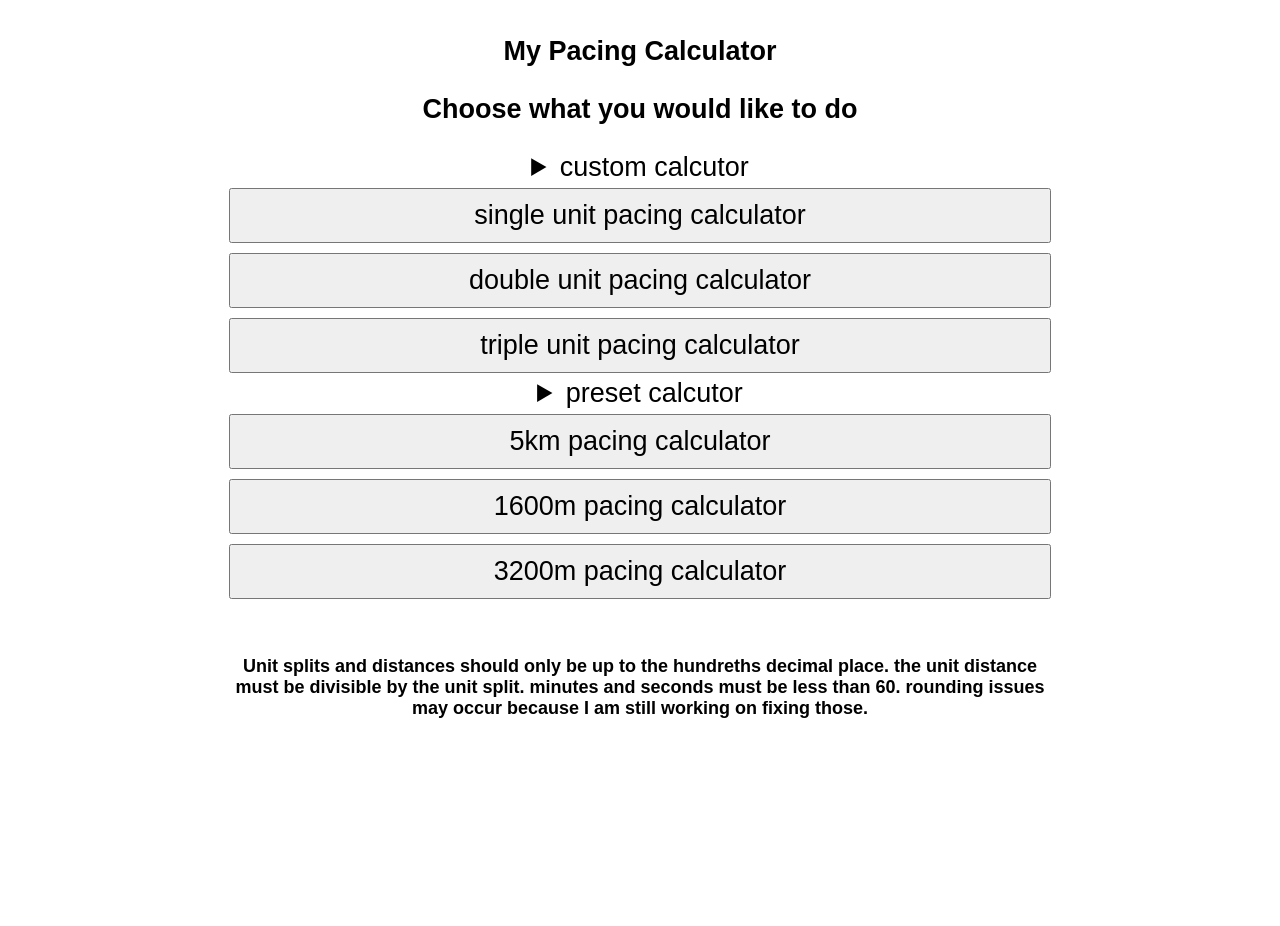
<file: index.html>
<!doctype html>
<html>
    <head>
        <meta charset="utf-8">
        <title>Pacing Calculator</title>
        <link rel="icon" type="image/png" href="app.png">
        <link rel="apple-touch-icon" href="app.png">
        <link rel="stylesheet" href="style.css">
        <!-- Load external CSS styles -->
        <style>
    </style>
    </head>
    <body>
    <div class="mainStuffDiv", id= "homeSelectionPage">
        <h1>My Pacing Calculator</h1>
        <h3> Choose what you would like to do</h3>
        <details>
        <summary>custom calcutor</summary>
        <p>you can choose the distance, splits, time and units.</p>
        </details>
        <button class= "homescreenButtons", id="singleDistanceSelect" onclick=pCalc.controls.outputs.showFrame(1)>single unit pacing calculator </button>
        <button class= "homescreenButtons" id="doubleDistanceSelect" onclick=pCalc.controls.outputs.showFrame(2)>double unit pacing calculator </button>
        <button class= "homescreenButtons" id="tripleDistanceSelect" onclick=pCalc.controls.outputs.showFrame(3)>triple unit pacing calculator </button>
        <details>
        <summary>preset calcutor</summary>
        <p>you choose time and everything else is set up</p>
        </details>
        <button class= "homescreenButtons", id="fiveKimometerSelect" onclick=pCalc.controls.outputs.showFrame(4)> 5km pacing calculator </button>
        <button class= "homescreenButtons" id="sixteenHundredMeterSelect" onclick=pCalc.controls.outputs.showFrame(5)> 1600m pacing calculator </button>
        <button class= "homescreenButtons" id="thirtyTwoHundredMeterSelect" onclick=pCalc.controls.outputs.showFrame(6)> 3200m pacing calculator </button>
        <div class= "homescreenButtons" style="margin: 0 auto;">
        <h6> Unit splits and distances should only be up to the hundreths decimal place. the unit distance must be divisible by the unit split. minutes and seconds must be less than 60. rounding issues may occur because I am still working on fixing those.</h6></div>                       
        </div>
    <div class="mainStuffDiv", id= "singleUnitInputPage" style="display: none;">
        <h3>Choose the settings. click enter when done</h3>
        <details>
        <summary> unit measurment</summary>
        <p>you can choose miles, kilometers, or meters.</p>
        </details>
        <select id="unitSelectSingle" name="unitSelectSingle">
        <option value="mile">Mile</option>
        <option value="kilometer">kilometer</option>
        <option value="meter">meter</option>
        </select>
        <details>
        <summary> unit length</summary>
        <p>how many miles/meters/kilometers is the total distance</p>
        </details>
        <input type="number" value="1" id="distanceSelectSingle" step="0.01"min=0.01>
        <details>
        <summary> unit split</summary>
        <p>how long each split should be</p>
        </details>
        <input type="number" value="1" id="splitSelectSingle" step="0.01"min=0.01>
        <details>
        <summary> goal time mm:ss </summary>
        <p>time you want mm:ss</p>
        </details>
        <input class="timing" type="number" value="0"min=0 max=59 step=1 id="minuteSelectSingle">
       :
        <input class="timing" type="number" value="0" min=0 max=59 step=1 id="secondSelectSingle">
       </br>
        <button class= "homescreenButtons" id="singleSubmitForm" onclick=pCalc.controls.steps.suiSteps()> Enter </button>
        <button class= "homescreenButtons", id="singleExitForm" onclick=pCalc.controls.outputs.showFrame(0)>exit </button>
        </div>
    <div class="mainStuffDiv", id= "doubleUnitInputPage"style="display: none;">
        <h3>Choose the settings. click enter when done</h3>
        <details>
        <summary> first unit measurment</summary>
        <p>you can choose miles, kilometers, or meters. please chose different ones for each</p>
        </details>
        <select id="primaryUnitSelectDouble" name="primaryUnitSelectDouble">
        <option value="mile">Mile</option>
        <option value="kilometer">kilometer</option>
        <option value="meter">meter</option>
        </select>
        <details>
        <summary> secondary unit measurment</summary>
        <p>you can choose miles, kilometers, or meters. please chose different ones for each</p>
        </details>
        <select id="secondaryUnitSelectDouble" name="secondaryUnitSelectDouble">
        <option value="mile">Mile</option>
        <option value="kilometer">kilometer</option>
        <option value="meter">meter</option>
        </select>
        <details>
        <summary> unit length</summary>
        <p>how many miles/meters/kilometers is the total distance. this is using your first unit choice</p>
        </details>
        <input type="number" value="1" id="distanceSelectDouble" step="0.01" min=0.01>
        <details><summary>Main unit split</summary>
        <p>how long each split should be for the main unit</p>
        </details>
        <input type="number" value="1" id="pDistanceSplitDouble" step="0.01" min=0.01>
        <details>
        <summary> Secondary unit split</summary>
        <p>how long each split should be for the secondary unit</p>
        </details>
        <input type="number" value="1" id="sDistanceSplitDouble" step="0.01" min=0.01>
        <details>
        <summary> goal time mm:ss </summary>
        <p>time you want mm:ss</p>
        </details>
        <input class="timing" type="number" value="0"   min=0 max=59 step=1 id="minuteSelectDouble">
       :
        <input class="timing" type="number" value="0"   min=0 max=59 step=1 id="secondSelectDouble">
       </br>
        <button class= "homescreenButtons" id="doubleSubmitForm" onclick=pCalc.controls.steps.duiSteps()> Enter </button>
        <button class= "homescreenButtons", id="doubleExitForm" onclick=pCalc.controls.outputs.showFrame(0)>exit </button>
        </div>
    <div class="mainStuffDiv", id= "tripleUnitInputPage"style="display: none;">
        <h3>Choose the settings. click enter when done</h3>
        <details>
        <summary> first unit measurment</summary>
        <p>you can choose miles, kilometers, or meters. please chose different ones for each</p>
        </details>
        <select id="primaryUnitSelectTriple" name="primaryUnitSelectTriple">
        <option value="mile">Mile</option>
        <option value="kilometer">kilometer</option>
        <option value="meter">meter</option>
        </select>
        <details>
        <summary> secondary unit measurment</summary>
        <p>you can choose miles, kilometers, or meters. please chose different ones for each</p>
        </details>
        <select id="secondaryUnitSelectTriple" name="secondaryUnitSelectTriple">
        <option value="mile">Mile</option>
        <option value="kilometer">kilometer</option>
        <option value="meter">meter</option>
        </select>
        <details>
        <summary> tertiary unit measurment</summary>
        <p>you can choose miles, kilometers, or meters. please chose different ones for each</p>
        </details>
        <select id="tertiaryUnitSelectTriple" name="tertiaryUnitSelectTriple">
        <option value="mile">Mile</option>
        <option value="kilometer">kilometer</option>
        <option value="meter">meter</option>
        </select>
        <details>
        <summary> unit length</summary>
        <p>how many miles/meters/kilometers is the total distance. this is using your first unit choice</p>
        </details>
        <input type="number" value="1" id="distanceSelectTriple" step="0.01" min=0.01>
        <details><summary>Main unit split</summary>
        <p>how long each split should be for the main unit</p>
        </details>
        <input type="number" value="1" id="pDistanceSplitTriple" step="0.01" min=0.01>
        <details>
        <summary> Secondary unit split</summary>
        <p>how long each split should be for the secondary unit</p>
        </details>
        <input type="number" value="1" id="sDistanceSplitTriple" step="0.01" min=0.01>
        <details>
        <summary> Tertiary unit split</summary>
        <p>how long each split should be for the tertiary unit</p>
        </details>
        <input type="number" value="1" id="tDistanceSplitTriple" step="0.01" min=0.01>
        <details>
        <summary> goal time mm:ss </summary>
        <p>time you want mm:ss</p>
        </details>
        <input class="timing" type="number" value="0"   min=0 max=59 step=1 id="minuteSelectTriple">
       :
        <input class="timing" type="number" value="0"   min=0 max=59 step=1 id="secondSelectTriple">
       </br>
        <button class= "homescreenButtons" id="TripleSubmitForm" onclick=pCalc.controls.steps.tuiSteps()> Enter </button>
        <button class= "homescreenButtons", id="TripleExitForm" onclick=pCalc.controls.outputs.showFrame(0)>exit </button>
        </div>
    <div class="mainStuffDiv", id= "fiveKilometerInputPage"style="display: none;">
        <h1>5 kilometer pacing calculator</h1>
        <details>
        <summary> goal time mm:ss </summary>
        <p>time you want mm:ss</p>
        </details>
        <input class="timing" type="number" value="0"   min=0 max=59 step=1 id="minuteSelectFiveKilometer">
       :
        <input class="timing" type="number" value="0"   min=0 max=59 step=1 id="secondSelectFiveKilometer">
       </br>
        <button class= "homescreenButtons" id="FiveKilometerSubmitForm" onclick=pCalc.controls.steps.fkiSteps()> Enter </button>
        <button class= "homescreenButtons", id="FiveKilometerExitForm" onclick=pCalc.controls.outputs.showFrame(0)>exit </button>
        </div>
    <div class="mainStuffDiv", id= "sixteenHundredInputPage"style="display: none;">
        <h1>1600m pacing calculator</h1>
        <details>
        <summary> goal time mm:ss </summary>
        <p>time you want mm:ss</p>
        </details>
        <input class="timing" type="number" value="0"   min=0 max=59 step=1 id="minuteSelectSixteenHundred">
       :
        <input class="timing" type="number" value="0"   min=0 max=59 step=1 id="secondSelectSixteenHundred">
       </br>
        <button class= "homescreenButtons" id="sixteenHundredSubmitForm" onclick=pCalc.controls.steps.shiSteps()> Enter </button>
        <button class= "homescreenButtons" id="sixteenHundredExitForm" onclick=pCalc.controls.outputs.showFrame(0)>exit </button>
        </div>
    <div class="mainStuffDiv", id= "thirtyTwoHundredInputPage"style="display: none;">
        <h1>3200m pacing calculator</h1>
        <details>
        <summary> goal time mm:ss </summary>
        <p>time you want mm:ss</p>
        </details>
        <input class="timing" type="number" value="0"   min=0 max=59 step=1 id="minuteSelectThirtyTwoHundred">
       :
        <input class="timing" type="number" value="0"   min=0 max=59 step=1 id="secondSelectThirtyTwoHundred">
       </br>
        <button class= "homescreenButtons" id="thirtyTwoSubmitForm" onclick=pCalc.controls.steps.tthiSteps()> Enter </button>
        <button class= "homescreenButtons", id="thirtyTwoHundredExitForm" onclick=pCalc.controls.outputs.showFrame(0)>exit </button>
        </div>
    <div class="mainStuffDiv" id="resultsPage"style="display: none;">
        <h1>Results</h1>
        <div id = "resultdiv"></div>
        
        <button class= "homescreenButtons", id="ResultExitForm" onclick=pCalc.controls.outputs.showFrame(0)>exit </button>
        </div>
        <!-- Load external JavaScript -->
        <script src="javascript.js">
        </script>
    </body>
</html>
</file>
<file: style.css>
h1 {text-align: center;
font-family: "Source Sans Pro", sans-serif;
font-size: 3vh;}
h3 {text-align: center;
font-family: "Source Sans Pro", sans-serif;
font-size: 3vh;}
h6 {text-align: center;
font-family: "Source Sans Pro", sans-serif;
font-size: 2vh;}
summary {text-align: center;
font-family: "Source Sans Pro", sans-serif;
font-size: 3vh;}
details {text-align: center;
font-family: "Source Sans Pro", sans-serif;
font-size: 3vh;}
.homescreenButtons{width: 65%;
text-align: center;
padding-top: 10px;
padding-bottom: 10px;
margin: 5px;
font-size: 3vh;}
select{ width: 51%;
text-align: center;
padding-top: 5px;
padding-bottom: 5px;
font-size: 3vh;
margin: 10px;
height: 6vh;}
input{width: 49%;
text-align: center;
padding-top: 5px;
padding-bottom: 5px;
font-size: 3vh;
margin: 10px;}
.timing{width: 15%;
text-align: center;
padding-top: 10px;
padding-bottom: 10px;
font-size: 3vh;
margin: 10px;}
.mainStuffDiv{text-align: center;
width:100%;
height:100vh;
padding-top: 10px;
background-color: white;
color: black;
margin-top: 0px;
margin:auto;}
#resultdiv{ width:100%;
background-color: white;
color: black;
text-align: center;
padding: 3%;
font-size: 3vh;}
</file>
